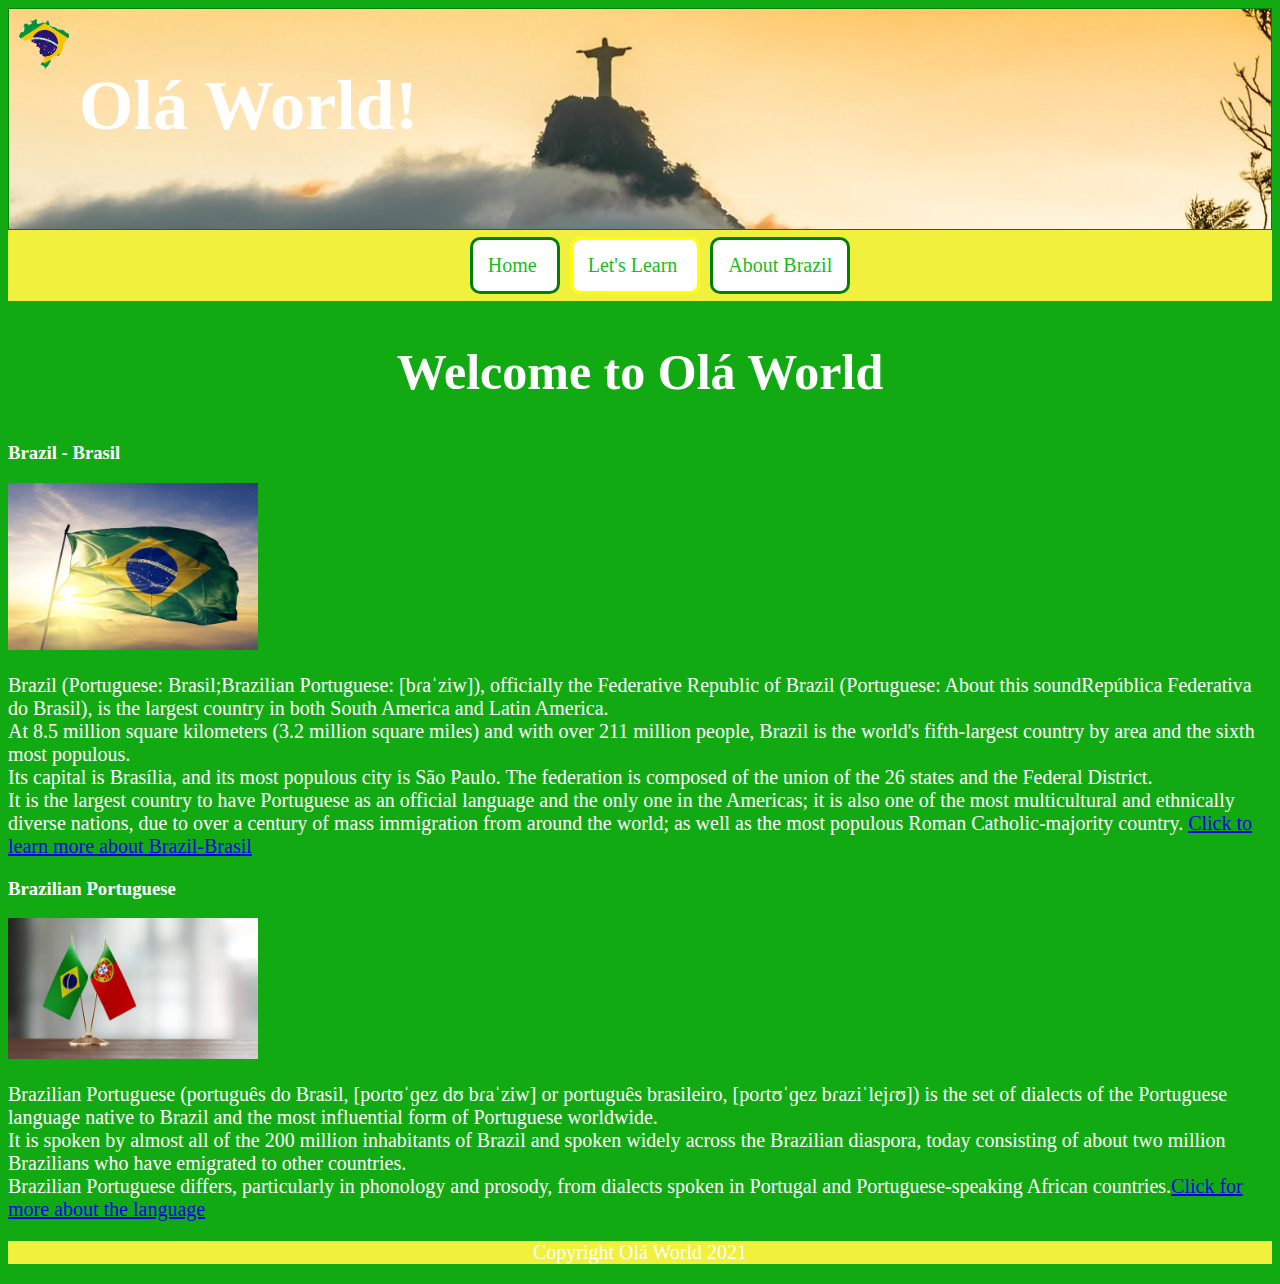
<file: index.html>
<!doctype html>
<html lang="en">
    <!--Author: Ariane dos Santos
     Date Created 20/2/2021
     Page Descripition: Home page display Company sales details and products-->
   <head>
     <meta charset="utf-8" />
     <meta name="description" content="learning brazilian portuguese website">
     <meta name="keywords" content="language, brazil, brasil, portuguese, brazilian portuguese">
    
     <title>Brazil</title>
         <!-- insert link to the stylesheet -->
        <link rel="stylesheet" type="text/css" href="styles/style.css">
    </head>

    <body>
        <header>
            <!-- inline styling for image the logo -->
             <img style="float: left" height="50px"; width="50px;" src="images/brazil-881119_960_720.png" alt="logo">
            <h1>Olá World!</h1>    
        </header>

        <nav>
            <ul> <!-- unordered list -->
                <li> <a href="index.html"> Home </a></li><!-- unordered list -->
                <li id="active"> <a href=letslearn.html> Let's Learn </a></li>  <!-- list -->
                <li> <a href="placestosee.html"> About Brazil </a></li>        <!-- list -->
                       
            </ul>
        </nav>

        <main>
            <article> 
              <h2> Welcome to Olá World </h2>
            </article> 
            
            
        
      

            <section class="aboutbrazil" >
            <h3> Brazil - Brasil </h3>
              <img style="float: center" src="images/Table1.jpg" alt="brazil" width="250px">      
            <p>
            Brazil (Portuguese: Brasil;Brazilian Portuguese: [bɾaˈziw]), officially the Federative Republic of Brazil 
            (Portuguese: About this soundRepública Federativa do Brasil), is the largest country in both South America 
            and Latin America.
            <br> At 8.5 million square kilometers (3.2 million square miles) and with over 211 million people, 
            Brazil is the world's fifth-largest country by area and the sixth most populous.
            <br> Its capital is Brasília, and its most populous city is São Paulo. The federation is composed of the union of the 26 states and the Federal District. 
            <br>It is the largest country to have Portuguese as an official language and the only one in the Americas; it is also one 
            of the most multicultural and ethnically diverse nations, due to over a century of mass immigration from around the world; 
            as well as the most populous Roman Catholic-majority country.
            <a href="https://en.wikipedia.org/wiki/Brazil">Click to learn more about Brazil-Brasil</a></p>
        </section>
            
            <section class="language">
              <h3> Brazilian Portuguese </h3>
            <img style="float: center" src="images/brazilianportuguese.jpg" alt="language" width="250px"/>
                <p> 
                Brazilian Portuguese (português do Brasil, [poɾtʊˈɡez dʊ bɾaˈziw] or português brasileiro, [poɾtʊˈɡez bɾaziˈlejɾʊ]) is the set of dialects of the Portuguese language native to Brazil and the most influential form of Portuguese worldwide.
                <br>It is spoken by almost all of the 200 million inhabitants of Brazil and spoken widely across the Brazilian diaspora, today consisting of about two million Brazilians who have emigrated to other countries.
                <br>Brazilian Portuguese differs, particularly in phonology and prosody, from dialects spoken in Portugal and Portuguese-speaking African countries.<a href="https://en.wikipedia.org/wiki/Brazilian_Portuguese">Click for more about the language</a> </p>
            </section>
            
        </main>
        
        <footer>
            <p>Copyright Olá World 2021</p>
        </footer>
    </body>    
</html>
</file>
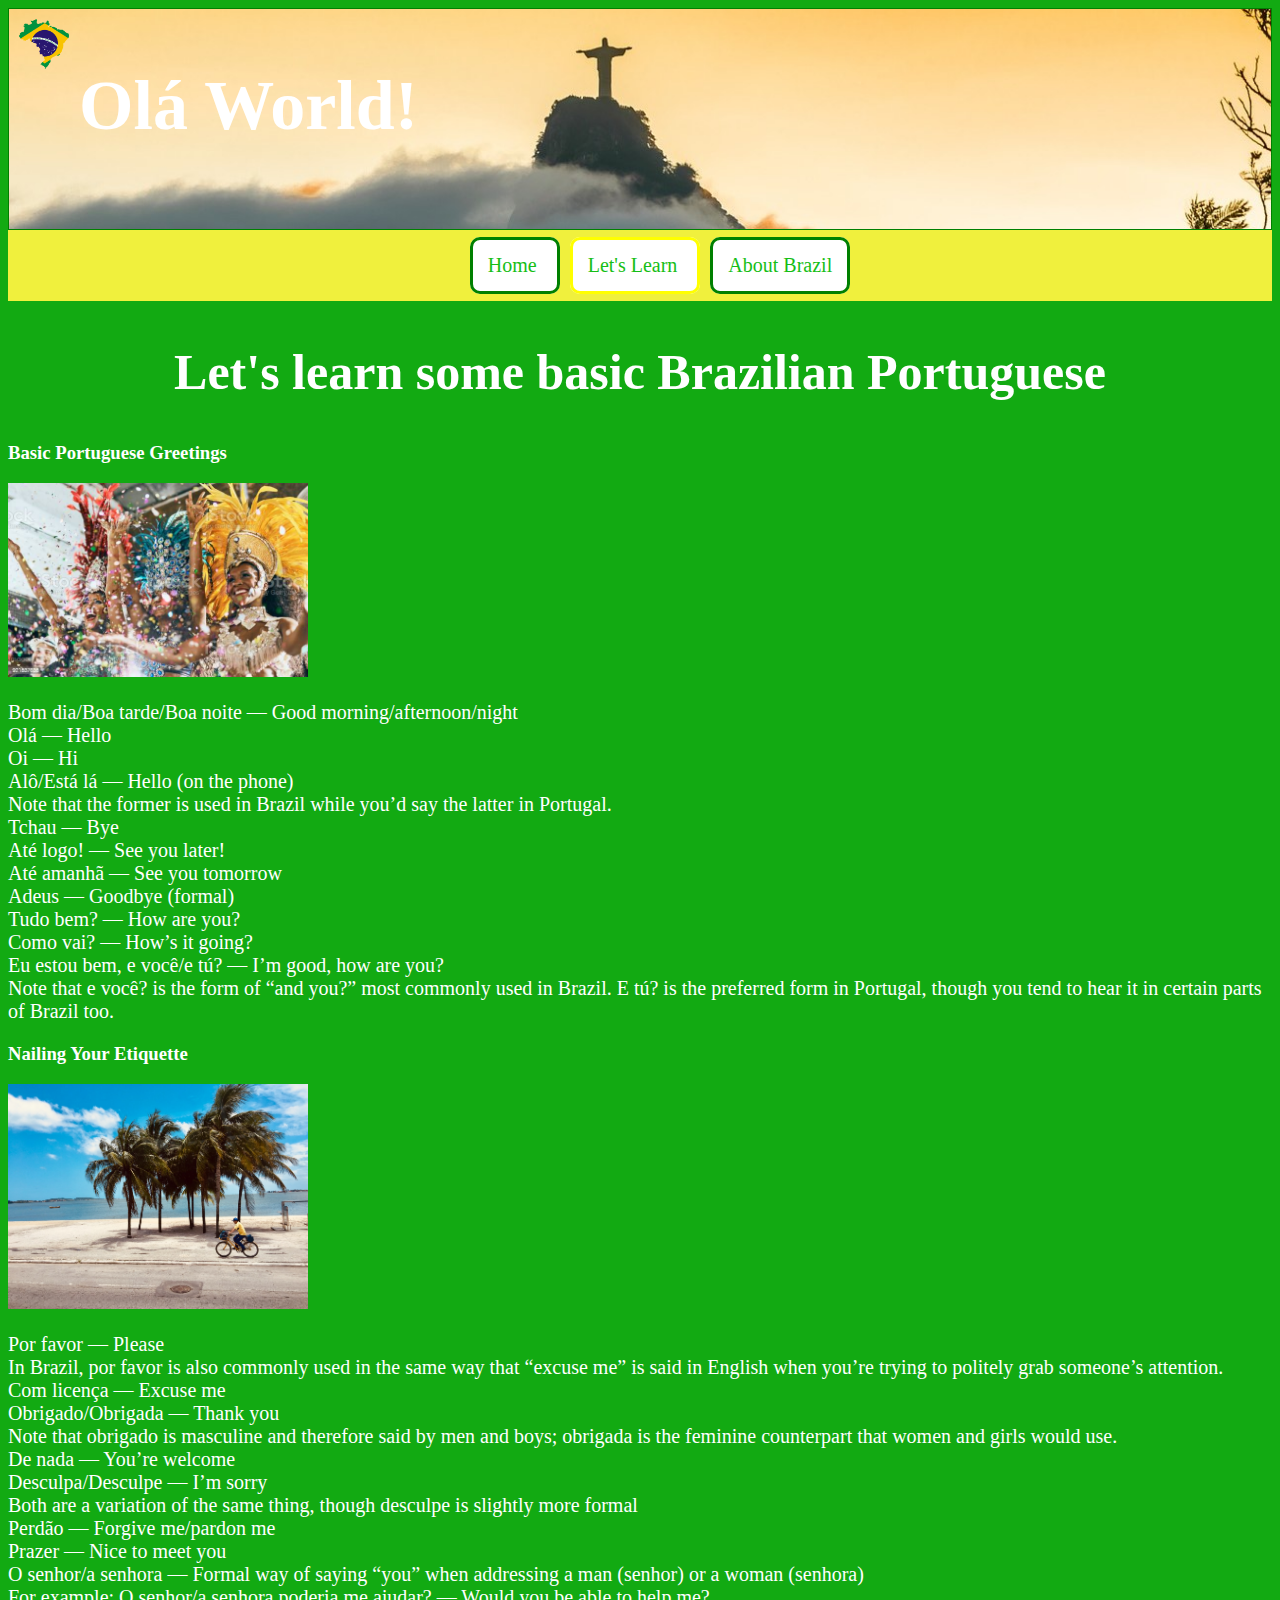
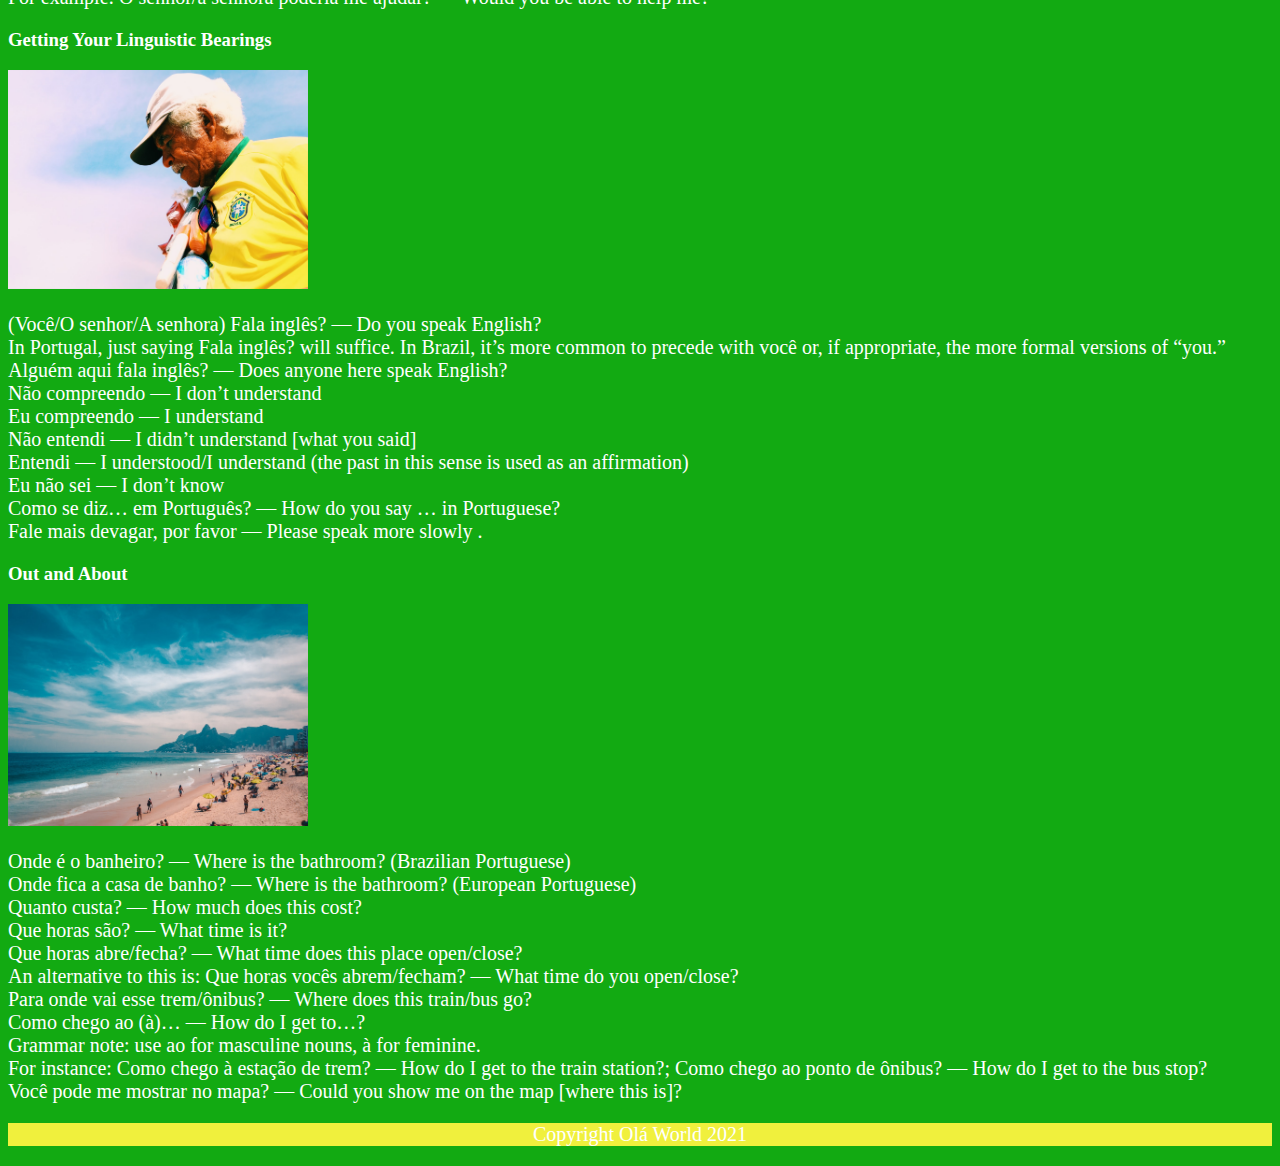
<file: letslearn.html>
<!doctype html>
<html lang="en">
    <!--Author: Ariane dos Santos
     Date Created 20/2/2021
     Page Descripition: Home page display Company sales details and products-->
   <head>
     <meta charset="utf-8" />
     <meta name="description" content="learning brazilian portuguese website">
     <meta name="keywords" content="language, brazil, brasil, portuguese, brazilian portuguese">
    
     <title>Brazil</title>
        <link rel="stylesheet" type="text/css" href="styles/style.css">
    </head>

    <body>
        <header>
            <!-- inline styling for image the logo -->
            <img style="float: left" height="50px"; width="50px;" src="images/brazil-881119_960_720.png" alt="logo">
            
            <h1>Olá World!</h1>    
        </header>

        <nav>
            <ul> <!-- unordered list -->
                <li> <a href="index.html"> Home </a></li><!-- unordered list -->
                <li id="active"> <a href=letslearn.html> Let's Learn </a></li>  <!-- list -->
                <li> <a href="placestosee.html"> About Brazil </a></li>        <!-- list -->
                 
                 
            </ul>
        </nav>

        <main>
            <article> 
              <h2> Let's learn some basic Brazilian Portuguese </h2>
            </article>
                
            <h3>Basic Portuguese Greetings</h3>
        <section class="greeting">
            <img src="images/istockphoto-921837638-612x612.jpg" width="300px">
            <p>
            Bom dia/Boa tarde/Boa noite — Good morning/afternoon/night 
            <br>Olá — Hello 
            <br>Oi — Hi 
            <br>Alô/Está lá — Hello (on the phone) 
            <br>Note that the former is used in Brazil while you’d say the latter in Portugal.
            <br>Tchau — Bye 
            <br>Até logo! — See you later!
            <br>Até amanhã — See you tomorrow
            <br>Adeus — Goodbye (formal) 
            <br>Tudo bem? — How are you? 
            <br>Como vai? — How’s it going? 
            <br>Eu estou bem, e você/e tú? — I’m good, how are you? 
            <br>Note that e você? is the form of “and you?” most commonly used in Brazil. E tú? is the preferred form in Portugal, though you tend to hear it in certain parts of Brazil too.

            </p>
        </section>
            
            <h3>Nailing Your Etiquette</h3>
       <section class="etiquette">
            <img src="images/photo-1545396614-c07ba26473e6.jpeg" alt="etiquette" width="300px">
            <p>
            Por favor — Please 
            <br>In Brazil, por favor is also commonly used in the same way that “excuse me” is said in English when you’re trying to politely grab someone’s attention.
            <br>Com licença — Excuse me 
            <br>Obrigado/Obrigada — Thank you 
            <br>Note that obrigado is masculine and therefore said by men and boys; obrigada is the feminine counterpart that women and girls would use.
            <br>De nada — You’re welcome 
            <br>Desculpa/Desculpe — I’m sorry 
            <br>Both are a variation of the same thing, though desculpe is slightly more formal 
            <br>Perdão — Forgive me/pardon me 
            <br>Prazer — Nice to meet you 
            <br>O senhor/a senhora — Formal way of saying “you” when addressing a man (senhor) or a woman (senhora) 
            <br>For example: O senhor/a senhora poderia me ajudar? — Would you be able to help me?


            </p>    
        </section>
            
            <h3>Getting Your Linguistic Bearings</h3>
        <section class="bearings">
            <img src="images/senhor.jpeg" alt="bearings" width="300px">
            <p>
            (Você/O senhor/A senhora) Fala inglês? — Do you speak English?
            <br>In Portugal, just saying Fala inglês? will suffice. In Brazil, it’s more common to precede with você or, if appropriate, the more formal versions of “you.”
            <br>Alguém aqui fala inglês? — Does anyone here speak English? 
            <br>Não compreendo — I don’t understand 
            <br>Eu compreendo — I understand 
            <br>Não entendi — I didn’t understand [what you said] 
            <br>Entendi — I understood/I understand (the past in this sense is used as an affirmation) 
            <br>Eu não sei — I don’t know 
            <br>Como se diz… em Português? — How do you say … in Portuguese? 
            <br>Fale mais devagar, por favor — Please speak more slowly 
.
            </p>
        </section>
        
            <h3>Out and About</h3>
        <section class="outandabout">
            <img src="images/beach.jpeg" alt="outandabout" width="300px">
            <p>
            Onde é o banheiro? — Where is the bathroom? (Brazilian Portuguese)
            <br>Onde fica a casa de banho? — Where is the bathroom? (European Portuguese) 
            <br>Quanto custa? — How much does this cost? 
            <br>Que horas são? — What time is it? 
            <br>Que horas abre/fecha? — What time does this place open/close? 
            <br>An alternative to this is: Que horas vocês abrem/fecham? — What time do you open/close? 
            <br>Para onde vai esse trem/ônibus? — Where does this train/bus go? 
            <br>Como chego ao (à)… — How do I get to…? 
            <br>Grammar note: use ao for masculine nouns, à for feminine.
            <br>For instance: Como chego à estação de trem? — How do I get to the train station?; Como chego ao ponto de ônibus? — How do I get to the bus stop?      
            <br>Você pode me mostrar no mapa? — Could you show me on the map [where this is]?


            </p>
        </section>
            
        </main>
        
        <footer>
            <p>Copyright Olá World 2021</p>
        </footer>
    </body>    
</html>
</file>
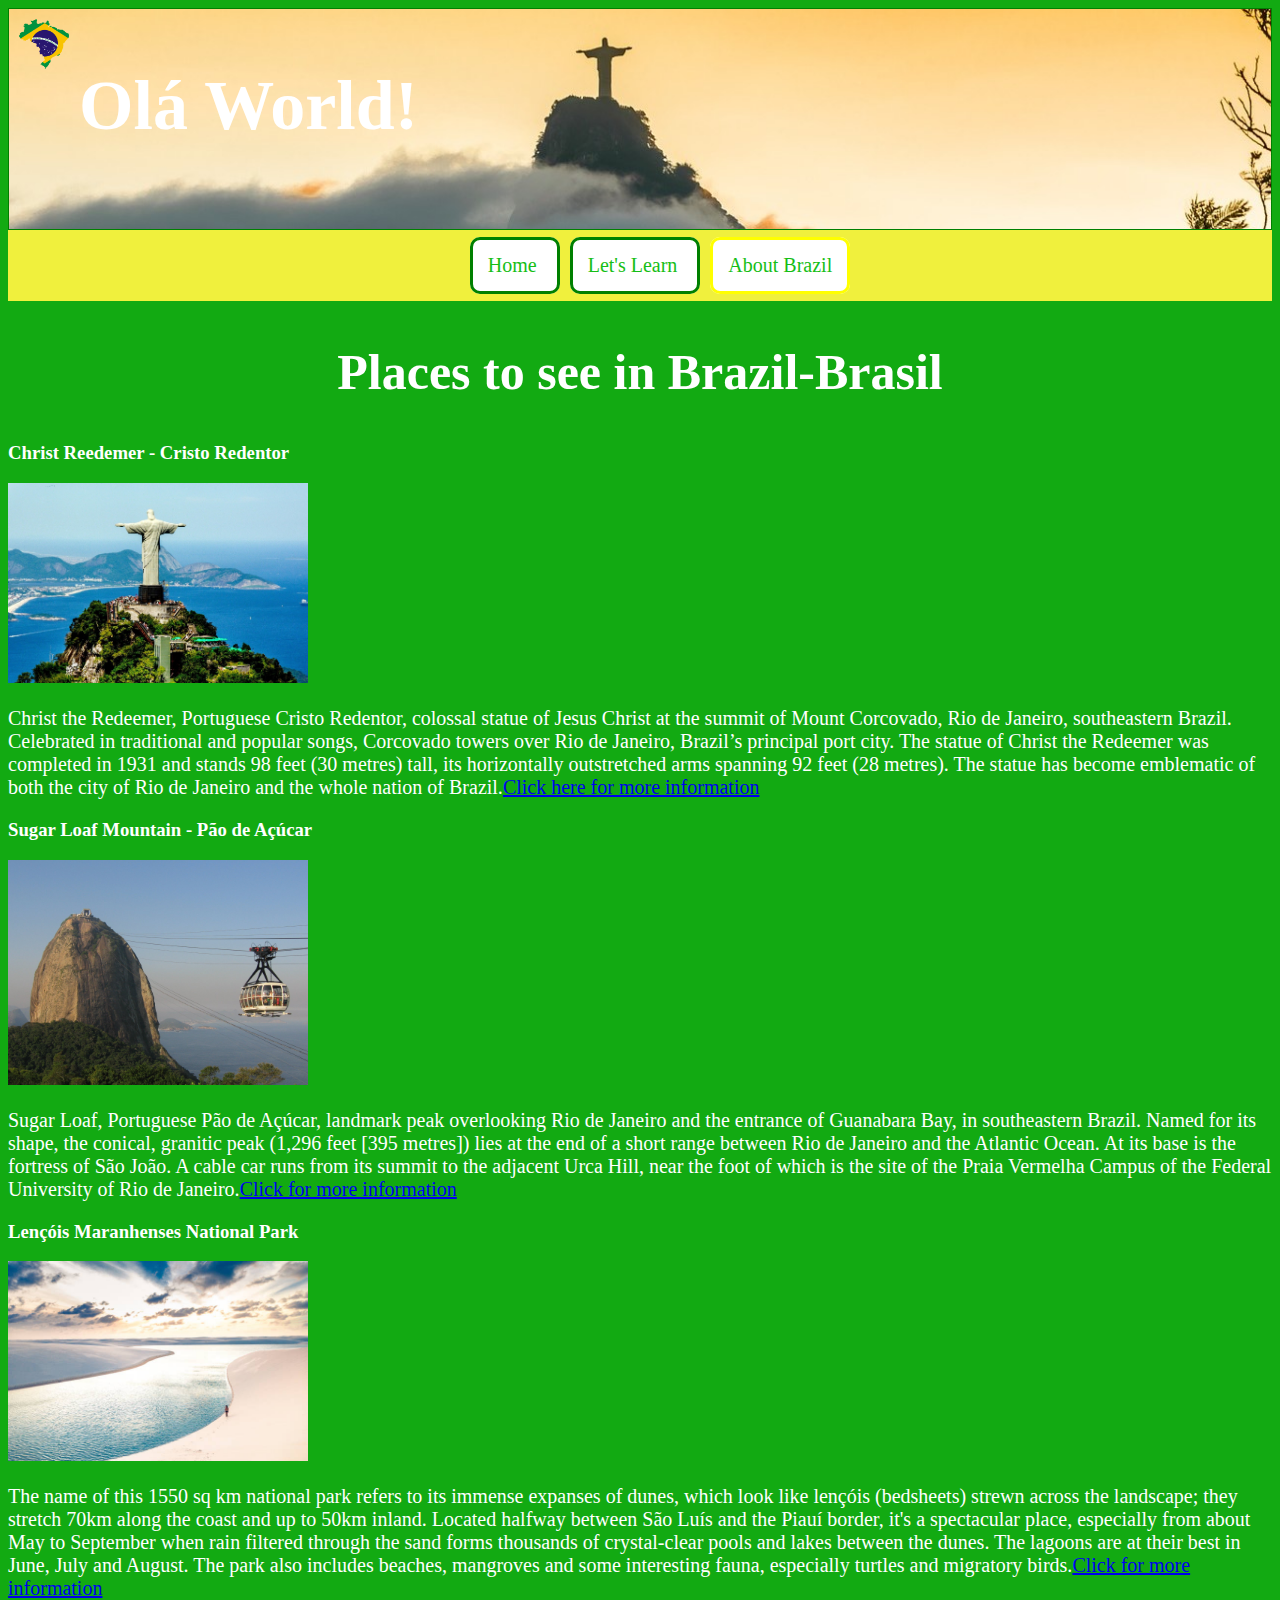
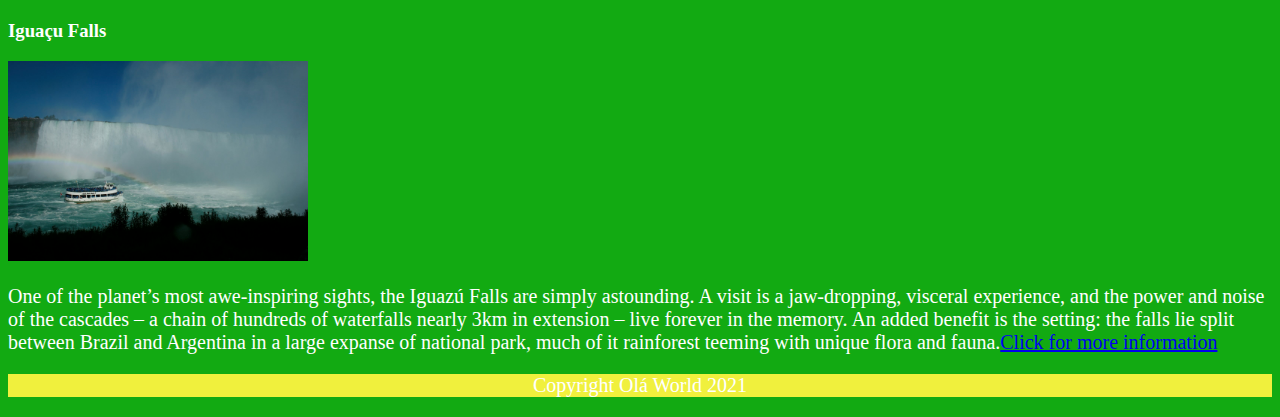
<file: placestosee.html>
<!doctype html>
<html lang="en">
    <!--Author: Ariane dos Santos
     Date Created 20/2/2021
     Page Descripition: Home page display Company sales details and products-->
   <head>
     <meta charset="utf-8" />
     <meta name="description" content="learning brazilian portuguese website">
     <meta name="keywords" content="language, brazil, brasil, portuguese, brazilian portuguese">
    
     <title>Brazil</title>
         <!-- insert link to the stylesheet -->
        <link rel="stylesheet" type="text/css" href="styles/style.css">
    </head>

    <body>
        <header>
            <!-- inline styling for image the logo -->
            <img style="float: left" height="50px"; width="50px;" src="images/brazil-881119_960_720.png" alt="logo">
            
            <h1>Olá World!</h1>    
        </header>

        <nav>
            <ul> <!-- unordered list -->
                <li> <a href="index.html"> Home </a></li>
                <li> <a href=letslearn.html> Let's Learn </a></li>  
                <li id="active"> <a href="placestosee.html"> About Brazil </a></li>        
                 
                 
            </ul>
        </nav>

        <main>
            <article> 
              <h2> Places to see in Brazil-Brasil </h2>
                 
                
            </article>
            
      

            <section> 
            <h3> Christ Reedemer - Cristo Redentor </h3>
                <img style="float:" src="images/header12.jpg" alt="christreedemer" width="300px"/>
            <p>Christ the Redeemer, Portuguese Cristo Redentor, colossal statue of Jesus Christ at the summit of Mount Corcovado, Rio de Janeiro, southeastern Brazil. Celebrated in traditional and popular songs, Corcovado towers over Rio de Janeiro, Brazil’s principal port city. The statue of Christ the Redeemer was completed in 1931 and stands 98 feet (30 metres) tall, its horizontally outstretched arms spanning 92 feet (28 metres). The statue has become emblematic of both the city of Rio de Janeiro and the whole nation of Brazil.<a href="https://www.britannica.com/topic/Christ-the-Redeemer">Click here for more information</a></p>

            </section>
            
            <section> 
              <h3> Sugar Loaf Mountain -  Pão de Açúcar </h3>
                 <img style="float: " src="images/sugarloaf-cable-car-1368454.jpg" alt="sugarloaf" width="300px"/>
                <p>Sugar Loaf, Portuguese Pão de Açúcar, landmark peak overlooking Rio de Janeiro and the entrance of Guanabara Bay, in southeastern Brazil. Named for its shape, the conical, granitic peak (1,296 feet [395 metres]) lies at the end of a short range between Rio de Janeiro and the Atlantic Ocean. At its base is the fortress of São João. A cable car runs from its summit to the adjacent Urca Hill, near the foot of which is the site of the Praia Vermelha Campus of the Federal University of Rio de Janeiro.<a href="https://www.britannica.com/place/Sugar-Loaf">Click for more information</a> </p>
            </section>
            
            
           <section>    
            <h3> Lençóis Maranhenses National Park </h3>
                 <img style="float: " src="images/lencoismaranhao.jpg" alt="lencoismaranhao" width="300px"/>
                <p>The name of this 1550 sq km national park refers to its immense expanses of dunes, which look like lençóis (bedsheets) strewn across the landscape; they stretch 70km along the coast and up to 50km inland. Located halfway between São Luís and the Piauí border, it's a spectacular place, especially from about May to September when rain filtered through the sand forms thousands of crystal-clear pools and lakes between the dunes. The lagoons are at their best in June, July and August. The park also includes beaches, mangroves and some interesting fauna, especially turtles and migratory birds.<a href="https://www.lonelyplanet.com/brazil/parque-nacional-dos-lencois-maranhenses">Click for more information</a> </p>
            </section>
            
            <section>    
            <h3> Iguaçu Falls</h3>
                 <img style="float: " src="images/niagara-falls-1354280.jpg" alt="niagrafalls" width="300px"/>
                <p>One of the planet’s most awe-inspiring sights, the Iguazú Falls are simply astounding. A visit is a jaw-dropping, visceral experience, and the power and noise of the cascades – a chain of hundreds of waterfalls nearly 3km in extension – live forever in the memory. An added benefit is the setting: the falls lie split between Brazil and Argentina in a large expanse of national park, much of it rainforest teeming with unique flora and fauna.<a href="https://www.lonelyplanet.com/argentina/iguazu-falls">Click for more information</a> </p>
            </section>
            
        </main>
        
        <footer>
            <p>Copyright Olá World 2021 </p>
        </footer>
    </body>    
</html>
</file>
<file: styles/style.css>
h1{
    color: white;
    font-family:'Brush Script MT', cursive;
    font-size: 70px;
    text-align: left;
}
body{
    background-color: #12aa12;
    color: white;
}
header {
    background-image: url(../images/header9.jpg);
    background-repeat: no-repeat;
    background-size: cover;
    height: 200px;
    color: navajowhite;
    border: 1px solid green;
    background-color: #12aa12;
    padding: 10px;
}
nav
{
    background-color: #f0f03d;
}

nav ul
{
    text-align: center;
    font-size: 1.2em;
}

nav ul li {
    list-style-type: none;
    background-color: white;
    display: inline;
}

nav ul li a
{
    color: #16be16;
    text-decoration: none;
    font-style: bold;
    font-family:  cursive;
    font-size: 20px;
}

nav 
{
    padding: 5px;
}

nav ul li
{
    padding: 15px;
    margin: 5px;
    border: 3px solid green;
    border-radius: 10px;
}

nav ul li:hover
{
    background-color: #0080ff;
}



footer {
    background-color: #f0f03d;
    color: white;
    width: 100%;
    position: relative;
    text-align: center;
    font-size: 20px;
}

#active {
    border-color: yellow;
}


h2 {
    font-family: 'Brush Script MT', cursive;
    text-align: center;
    font-size: 50px;
}


}
h3 {
    font-family: Verdana;
    text-align: left;
    font-size: 40px;
    
}

img {
    padding-right: 10px;}


p {
    font-size: 20px;
    text-align:;
}

.videocontent {
    float: center;
    width: 49%
    border: 2px solid white;
    max-height: 450px;
    min-height: 450px;
    overflow: auto;
    
}

video {
    float: center;
    
}

h4 {
    float: left;
}
</file>
